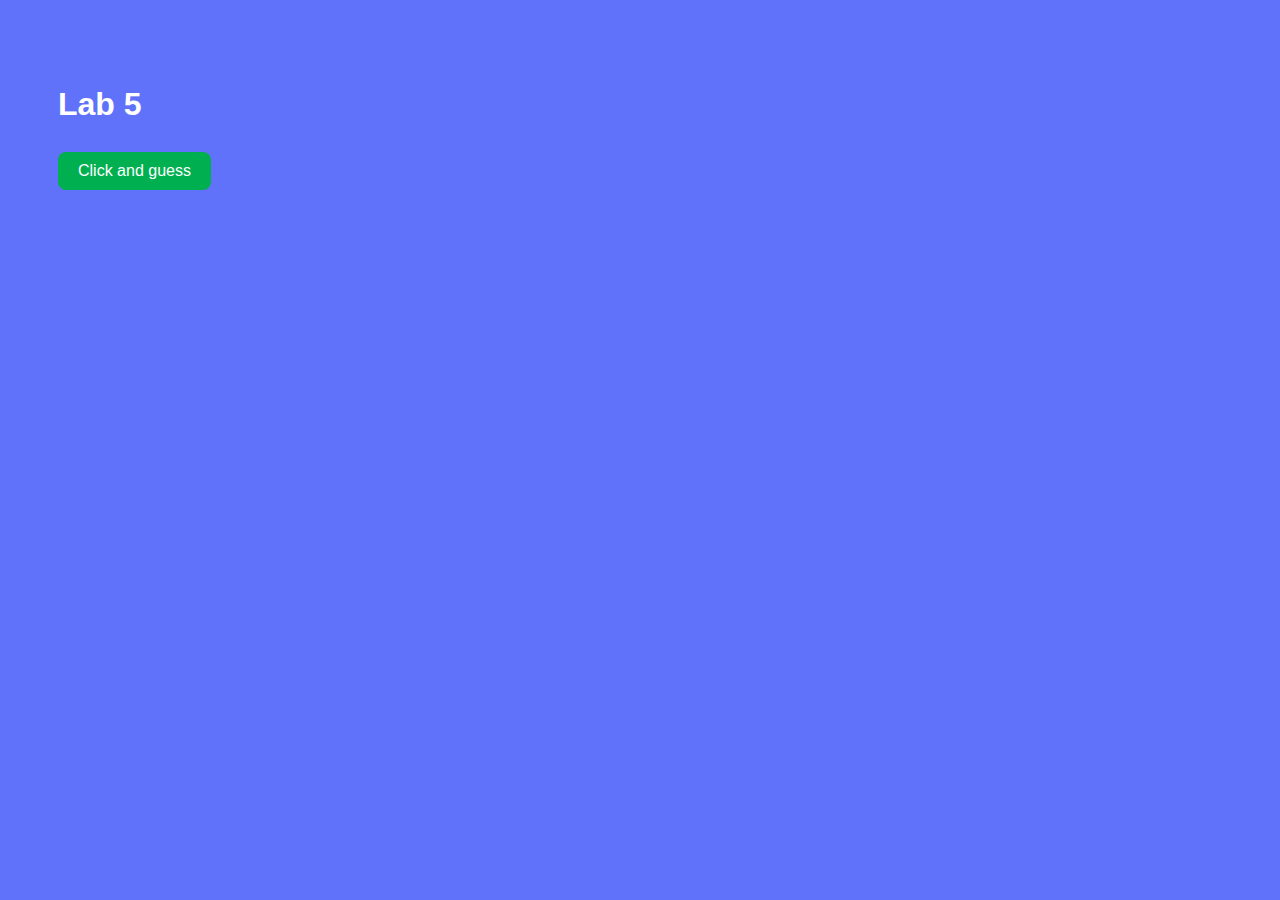
<file: Exercises/lab5.html>
<!DOCTYPE html>
<html lang="en">

<head>
    <!-- All techy stuff goes here, inside HEAD -->
    <meta charset="UTF-8">
    <meta name="viewport" content="width=device-width, initial-scale=1.0">
    <!-- Overall title of your page -->
    <title>Lab 5</title>
    <!-- Link to external CSS file -->
    <link rel="stylesheet" href="lab05.css">
    <!-- jQuery library -->
    <script src="https://code.jquery.com/jquery-3.7.1.min.js"></script>
    <!-- Link to external JavaScript file -->
    <script src="lab5.html" defer></script>
</head>

<body>
    <!-- Main content goes here, inside BODY -->
    <h1>Lab 5</h1>
    <button id="good-button">Click and guess</button>
    <div id="output"></div>
</body>

</html>
</file>
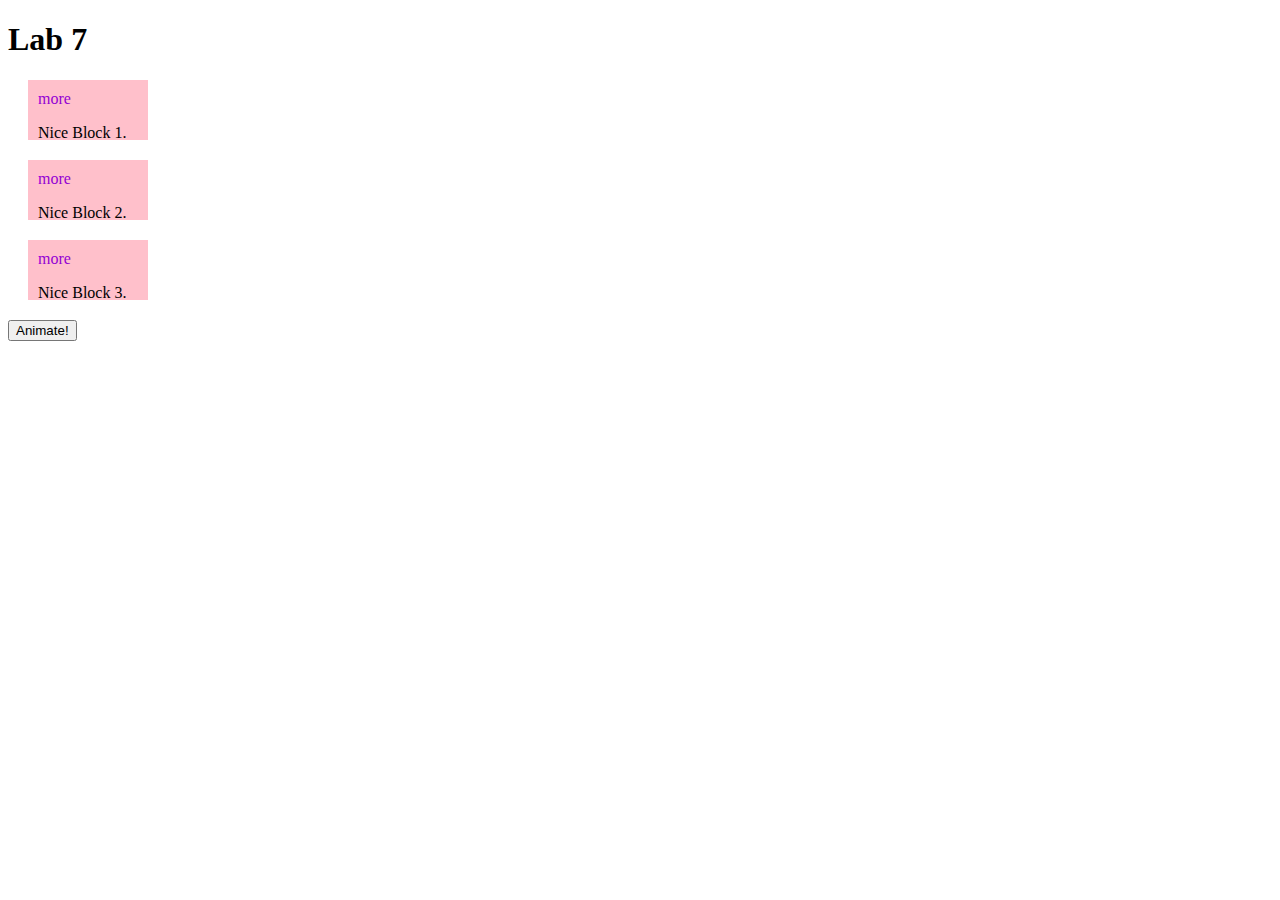
<file: Exercises/lab7.html>
<!DOCTYPE html>
<html lang="en">

<head>
    <!-- All techy stuff goes here, inside HEAD -->
    <meta charset="UTF-8">
    <meta name="viewport" content="width=device-width, initial-scale=1.0">
    <!-- Overall title of your page -->
    <title>Lab 5</title>
    <!-- Link to external CSS file -->
    <link rel="stylesheet" href="lab7.css">
    <!-- jQuery library -->
    <script src="https://code.jquery.com/jquery-3.7.1.min.js"></script>
    <!-- Link to external JavaScript file -->
    <script src="lab7.js" defer></script>
</head>

<body>
    <!-- Main content goes here, inside BODY -->
    <h1>Lab 7</h1>

<div class="nice-block"><span>more</span> 
  <p>Nice Block 1. Hello World, this is the first clickable part on my website. Weclome!</p>
</div>


<div class="nice-block"><span>more</span> 
  <p>Nice Block 2. This is block 2! This is where I will store tips and tricks for HTML! Welcome!</p>
</div>

<div class="nice-block"><span>more</span> 
  <p>Nice Block 3. This is block 3! This is where I will have tips and tricks for CSS and Javacript! Welcome and Thank you!</p>
</div>


<button>Animate!</button>

</body>

</html>
</file>
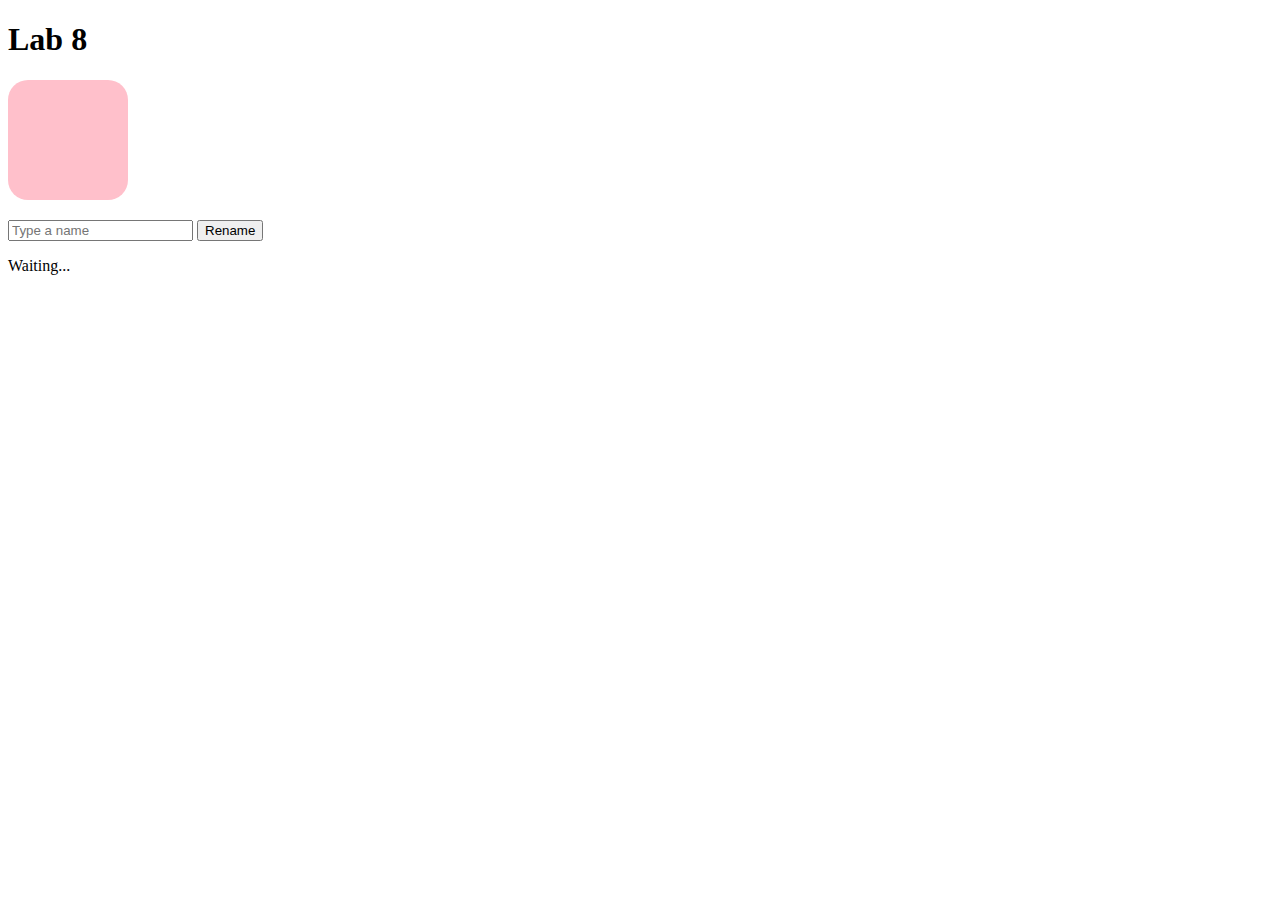
<file: Exercises/lab8.html>
<!DOCTYPE html>
<html lang="en">

<head>
    <!-- All techy stuff goes here, inside HEAD -->
    <meta charset="UTF-8">
    <meta name="viewport" content="width=device-width, initial-scale=1.0">
    <!-- Overall title of your page -->
    <title>Lab 8</title>
    <!-- Link to external CSS file -->
    <link rel="stylesheet" href="lab8.css">
    <!-- jQuery library -->
    <script src="https://code.jquery.com/jquery-3.7.1.min.js"></script>
    <!-- Link to external JavaScript file -->
    <script src="lab8.js" defer></script>
</head>

<body>
    <!-- Main content goes here, inside BODY -->
    <h1>Lab 8</h1>

    <div id="creature"></div>

<input id="name-input" placeholder="Type a name">
<button id="rename-btn">Rename</button>

<p id="status">Waiting...</p>

</body>

</html>
</file>
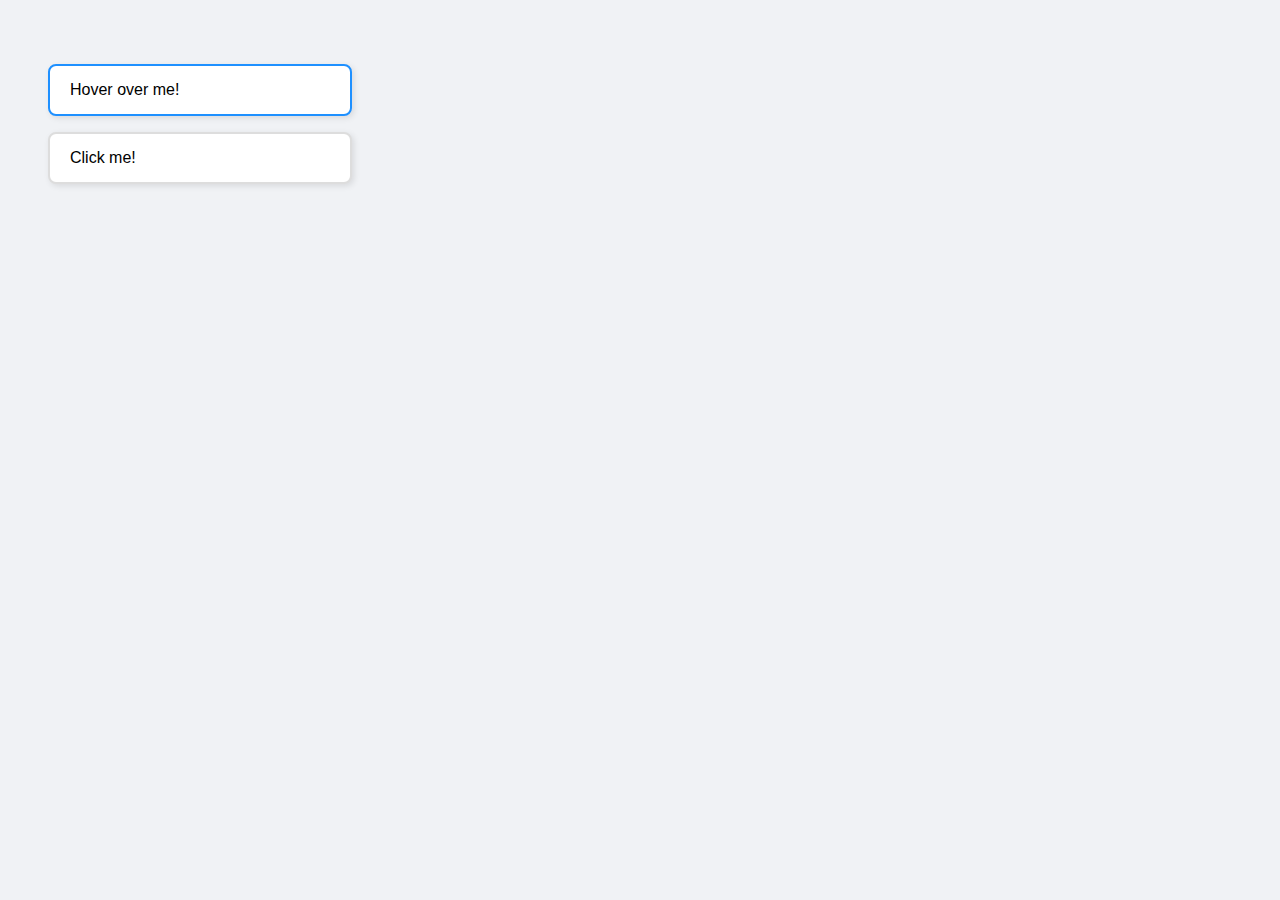
<file: Exercises/task2.html>
<!DOCTYPE html>
<html lang="en">
<head>
  <meta charset="UTF-8">
  <title>jQuery Working Demo</title>

  <!-- Load jQuery -->
  <script src="task2.js"></script>


  <style>
    p {
      padding: 10px;
      background: #eee;
      width: 200px;
      margin-bottom: 10px;
      cursor: pointer;
      border-radius: 4px;
    }
  </style>
</head>
<body>
  <link rel="stylesheet" href="task2.css">

  <p id="p1">Hover over me!</p>
  <p id="p2">Click me!</p>

  <script>
    // Run AFTER the page and jQuery load
    $(document).ready(function() {

      // Click event for all <p>
      $("p").click(function() {
        alert("A paragraph was clicked!");
      });

      // Hover event for #p1
      $("#p1").hover(
        function() {
          alert("You entered p1!");
        },
        function() {
          alert("Bye! You now leave p1!");
        }
      );

    });
  </script>

</body>
</html>
</file>
<file: Exercises/lab05.css>
#campaign {width: 500px;}
  BODY { background: #6072fa; padding: 50px;}
  H1, H2, H3 {color: #ffffff; font-family: sans-serif;}

  #camp { background: rgb(54, 199, 98);}

  body {
  background: #6072fa;
  padding: 50px;
  color: white;
  font-family: sans-serif;
  line-height: 1.6;
}

#camp {
  background: rgb(54, 199, 98);
  padding: 20px;
  border-radius: 12px;
  text-align: center;
}

h1, h2, h3 {
  color: #ffffff;
}

ul {
  list-style-type: square;
  margin-left: 30px;
}

img {
  display: block;
  margin: 20px auto;
  border-radius: 10px;
  max-width: 500px;
}

button {
  background-color: #00b050;
  border: none;
  color: white;
  padding: 10px 20px;
  border-radius: 8px;
  cursor: pointer;
  font-size: 1rem;
}

button:hover {
  background-color: #008d3a;
}
/* Confetti container */
#confetti-container {
  position: fixed;
  top: 0;
  left: 0;
  width: 100%;
  height: 100%;
  pointer-events: none;
  overflow: hidden;
}

/* Individual confetti pieces */
.confetti {
  position: absolute;
  width: 10px;
  height: 10px;
  opacity: 0.9;
  animation: fall 1.5s linear forwards;
  transform: rotate(45deg);
}

@keyframes fall {
  0% {
    transform: translateY(0) scale(1);
    opacity: 1;
  }
  100% {
    transform: translateY(300px) scale(0.8);
    opacity: 0;
  }
}
</file>
<file: Exercises/lab7.css>
.nice-block {
    height: 40px;
    overflow: hidden;
    width: 100px;
    padding: 10px;
    background: pink;
    margin: 20px;
}

.more {
    height: auto;
    overflow: visible;
}

.nice-block span {
    cursor: pointer;
    color: darkviolet;
}
</file>
<file: Exercises/lab8.css>
#creature {
  width: 120px;
  height: 120px;
  background: pink;
  border-radius: 20px;
  margin-bottom: 20px;
}
</file>
<file: Exercises/task2.css>
body {
  font-family: Arial, sans-serif;
  background: #f0f2f5;
  padding: 40px;
}

/* Paragraph boxes */
p {
  padding: 15px 20px;
  background: white;
  width: 260px;
  margin-bottom: 15px;
  cursor: pointer;
  border-radius: 8px;
  border: 2px solid #ddd;
  transition: 0.25s ease;
  box-shadow: 2px 2px 6px rgba(0,0,0,0.1);
}

/* Hover effect for all <p> */
p:hover {
  background: #f8f8ff;
  border-color: #6a5acd;
  box-shadow: 4px 4px 10px rgba(0,0,0,0.15);
  transform: translateY(-2px);
}

/* Special style for the hover paragraph (#p1) */
#p1 {
  border-color: #1e90ff;
}

#p1:hover {
  background: #e9f3ff;
  border-color: #1c7ed6;
}
</file>
